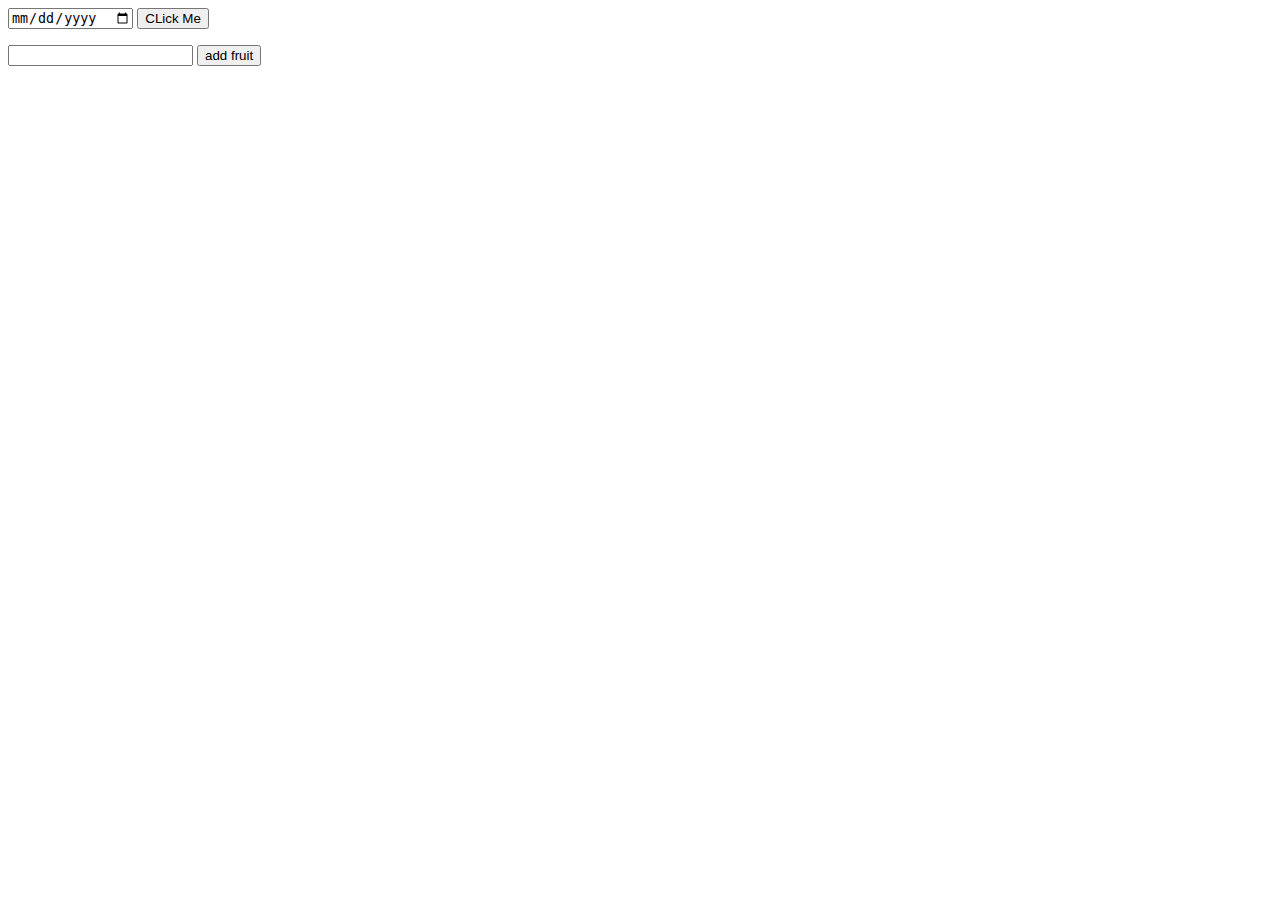
<file: public/index.html>
<!DOCTYPE html>
<html lang="en">
<head>
    <meta charset="UTF-8">
    <meta http-equiv="X-UA-Compatible" content="IE=edge">
    <meta name="viewport" content="width=device-width, initial-scale=1.0">
    <title>Document</title>
</head>
<body>
    <input type="date" name="date" id="date" >

    <button type ="submit" onclick="datedisplay()">CLick Me</button>
    <div id="displayDate"></div>

    <ol id='list-item'></ol>

    <input type="text" name="fruit" id="add-fruit" required ='true'>
    <button onclick="submitFruit()"> add fruit</button>
    <ol id="fruits"></ol>


    <script>
        const datee = document.getElementById('date')
        const displayDate = document.getElementById("displayDate")
        const button = document.querySelector('button')
        const ul = document.getElementById('list-item')

        
        const dateArray = [ ]
        const datedisplay =() =>{
            
            const currentDate = datee.value
            displayDate.innerText = `The current Date is ${currentDate}`

           dateArray.push(currentDate)

           dateArray.forEach((element, i) =>{
               const li = document.createElement('LI')
                dateArray.push(element)
                li.innerText = `${i} => ${dateArray[i]}`
              
              
               
              
               
               ul.append(li)
               
           })
          
        }
        
    
        const submitFruit =() =>{
             const add_fruit = document.getElementById('add-fruit')
             add_fruit.value
             const fruits = document.getElementById('fruits')
             console.log(fruit)

        }

    </script>
</body>
</html>
</file>
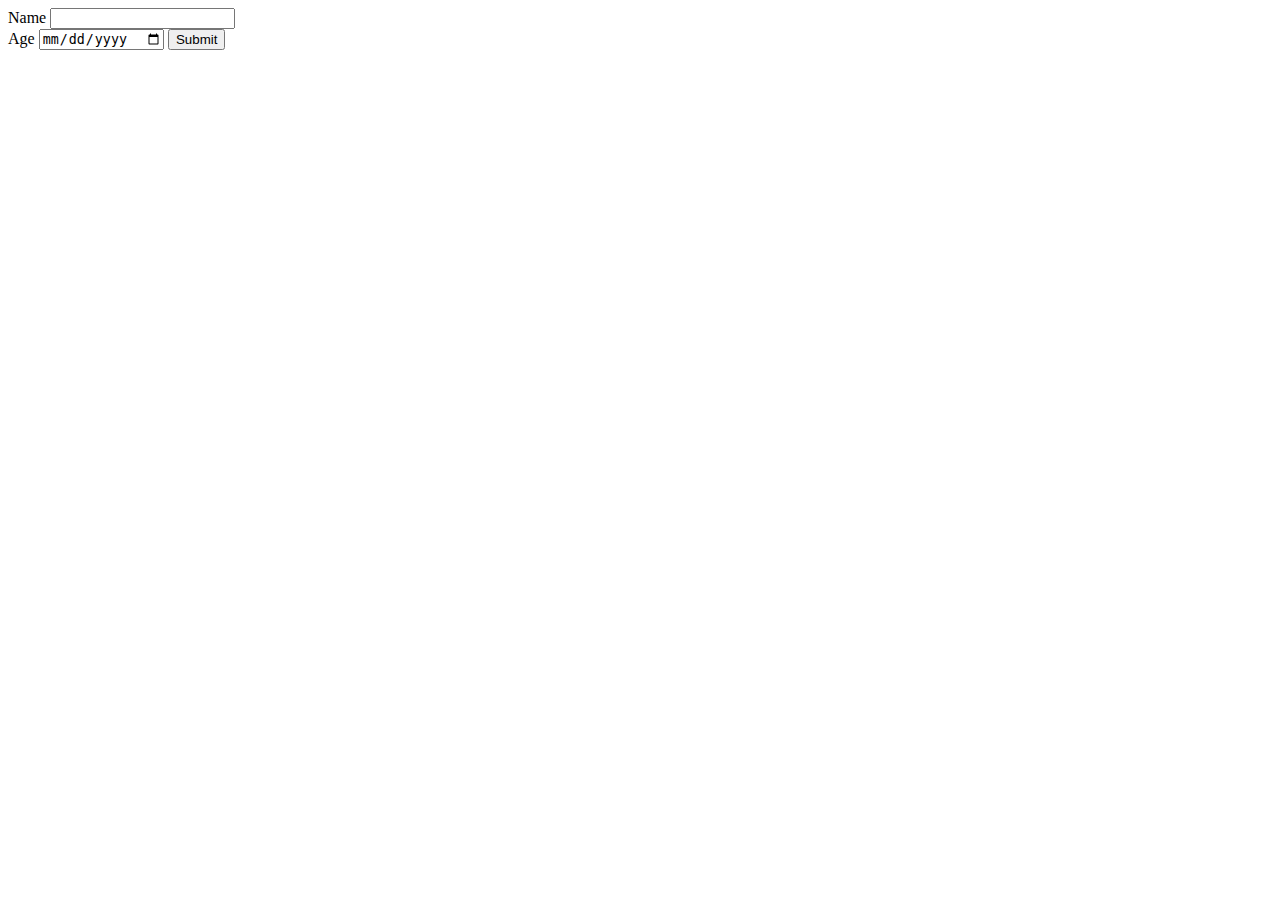
<file: public/name.html>
<!DOCTYPE html>
<html lang="en">
<head>
    <meta charset="UTF-8">
    <meta http-equiv="X-UA-Compatible" content="IE=edge">
    <meta name="viewport" content="width=device-width, initial-scale=1.0">
    <title>correct Names</title>
</head>
<body>


    <form action="#" onsubmit="data()">
        <label for="name">Name</label>
        <input type="text" name="name" id="name" required><br>
        <label for="age">Age</label>
        <input type="date" name="age" id="age" required>
        <button id="enterDate">Submit</button>
        <p id="display"></p>

    </form>
    <script>
       const name= document.getElementById('name')
       const age = document.getElementById('age')
       const display = document.getElementById('display')

      const data = () =>{

     // const newName = name.value
        const newAge = age.value
        display.innerText =    `Yand you entered this ${age}`

        console.log(display)
        
          
      }

    </script>
</body>
</html>
</file>
